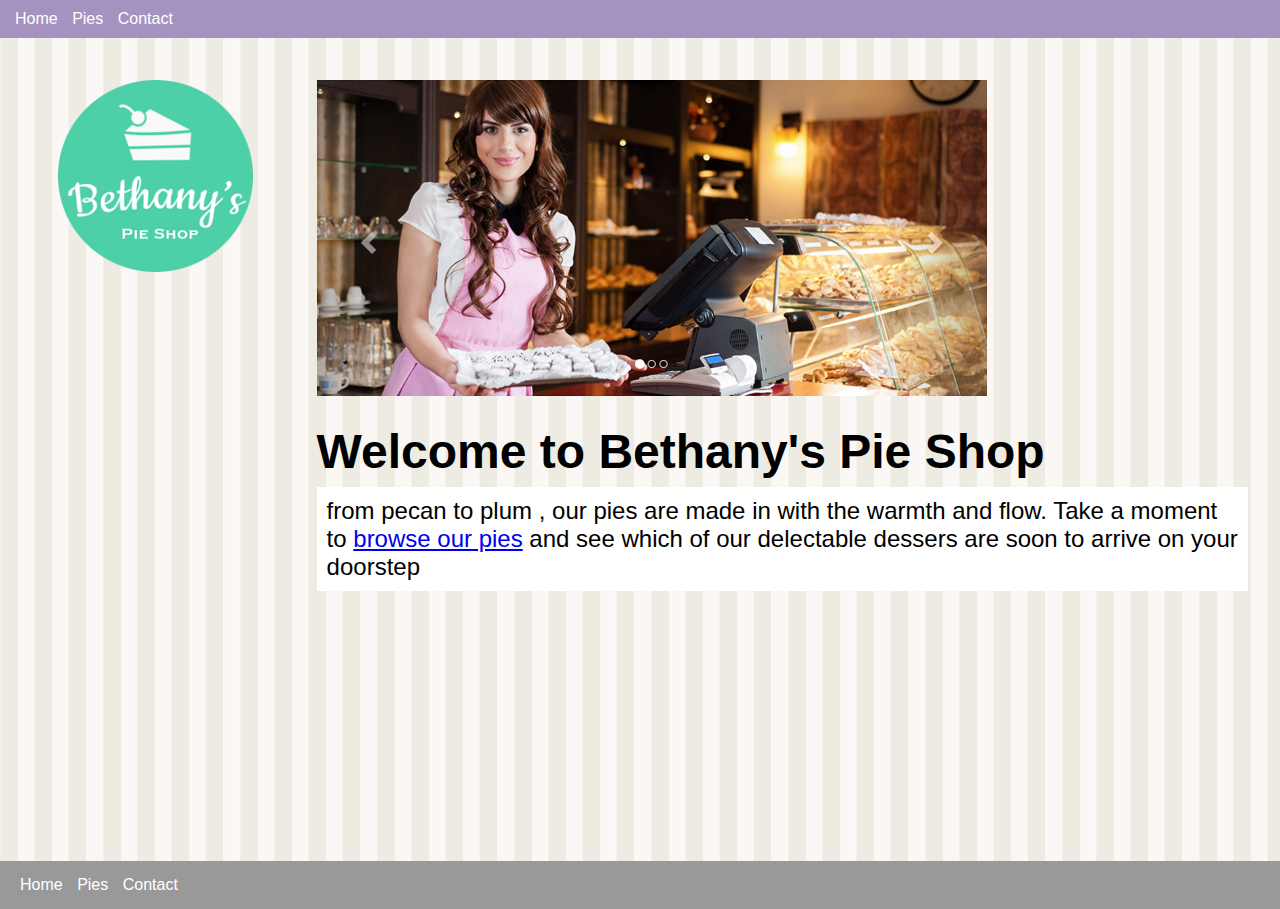
<file: index.html>
<!DOCTYPE html>
<html lang="en">
<head>
    <meta charset="UTF-8">
    <meta http-equiv="X-UA-Compatible" content="IE=edge">
    <meta name="viewport" content="width=device-width, initial-scale=1.0">
    <link rel="stylesheet" href="site.css" type="text/css">
    <title>Bethany's Pie Shop </title>
    <style>
        h1{
            font-size: 3em;
            margin-top: 0.5em;
        }
        .banner{
            max-width: 100%;
        }
        .sub-title{
            background-color: white;
            padding:10px;
            font-size: 1.5em;
        }
    </style>
</head>
<body>
    <header>
        <nav>
            <ul>
                <li><a href="/">Home</a></li>
                <li><a href="pies.html">Pies</a></li>
                <li><a href="contact.html">Contact</a></li>
            </ul>
        </nav>
    </header>
    <main>
        <aside><img src="images/logo.png" alt="Bethaniy's Pie Shop"></aside>
        <article>
            <img src="images/banner.png" class="banner" alt="Bethany's Pie Shop">
            <h1>Welcome to Bethany's Pie Shop</h1>
            <p class="sub-title">
                from pecan to plum , our pies are made in with the warmth and flow.
                Take a moment to 
                <a href="pies.html">browse our pies</a>
                and see which of our delectable dessers are soon to arrive on your doorstep
            </p>
        </article>
    </main>
    <footer>
        <nav>
            <ul>
                <li><a href="/">Home</a></li>
                <li><a href="pies.html">Pies</a></li>
                <li><a href="contact.html">Contact</a></li>
            </ul>
        </nav>
    </footer>
</body>
</html>
</file>
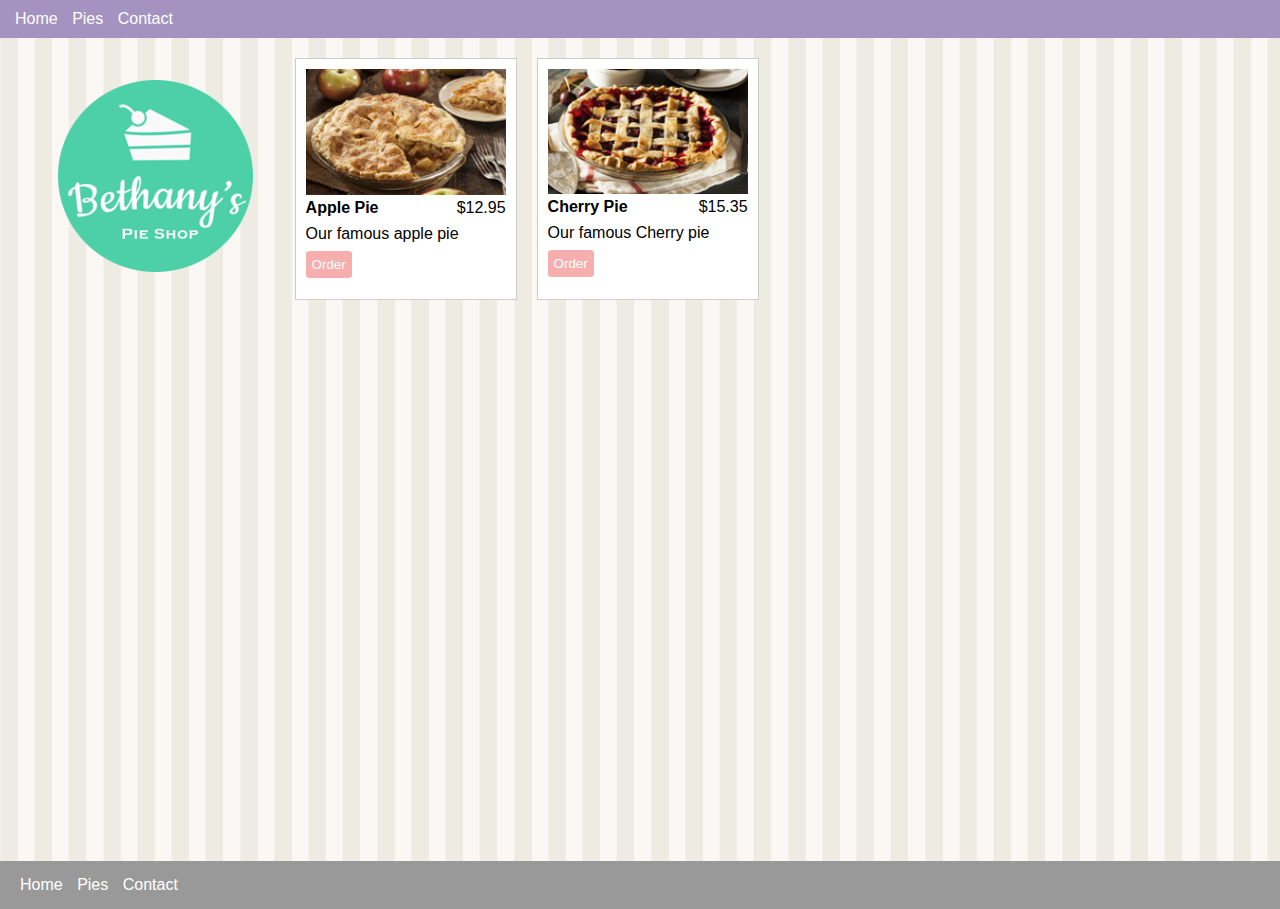
<file: pies.html>
<!DOCTYPE html>
<html lang="en">
<head>
    <meta charset="UTF-8">
    <meta http-equiv="X-UA-Compatible" content="IE=edge">
    <meta name="viewport" content="width=device-width, initial-scale=1.0">
    <link rel="stylesheet" href="site.css" type="text/css">
    <title>Pies | Bethany's Pie Shop </title>
    <style>
       
    </style>
</head>
<body>
    <header>
        <nav>
            <ul>
                <li><a href="index.html">Home</a></li>
                <li><a href="pies.html">Pies</a></li>
                <li><a href="contact.html">Contact</a></li>
            </ul>
        </nav>
    </header>
    <main>
        <aside><img src="images/logo.png" alt="Bethaniy's Pie Shop"></aside>
        <section class="columns-desktop">
            <div class="pie">
                <img src="images/apple-pie.png" alt="Apple pie">
                <div class="columns">
                    <div class="title">Apple Pie</div>
                    <div class="price">$12.95</div>
                </div>
                <p class="desc">Our famous apple pie</p>
                <button data-order="apple-pie">Order</button>
            </div>
            <div class="pie">
                <img src="images/cherry-pie.png" alt="Cherry pie">
                <div class="columns">
                    <div class="title">Cherry Pie</div>
                    <div class="price">$15.35</div>
                </div>
                <p class="desc">Our famous Cherry pie</p>
                <button data-order="Cherry-pie">Order</button>
            </div>
        </section>
    </main>
    <footer>
        <nav>
            <ul>
                <li><a href="index.html">Home</a></li>
                <li><a href="pies.html">Pies</a></li>
                <li><a href="contact.html">Contact</a></li>
            </ul>
        </nav>
    </footer>
    <script type="text/javascript">
        window.addEventListener("DOMContentLoaded" , function(e) {
            const orderButtons = document.querySelectorAll("button[data-order]");
            orderButtons.forEach(function(button){
                button.addEventListener("click" , function(e){
                    const button = e.currentTarget;
                    const container = button.parentNode;
                    const order ={
                        id: (id =button.getAttribute("data-order")),
                        title: container.querySelector(".title").innerText,
                        price: container.querySelector(".price").innerText,
                        desc: container.querySelector(".desc").innerText
                    };
                    localStorage.setItem("order",JSON.stringify(order));
                    const url = window.location.href.replace("pies.html","order.html");
                    window.location.href = url;
                });
            });
        });
    </script>
</body>
</html>
</file>
<file: site.css>
*{
    margin: 0;
}

html , body{
    height: 100%;
}

body{
    font-family: Arial, Helvetica, sans-serif;
    background-color: #999;
}

p{
    margin: 0.5rem 0 0.5rem 0;
    /** o.5 for the top after 0 for the right after 0.5 for the bottom and finally 0 for the  left **/
}
header{
    display: block;
    position: fixed;
    top: 0;
    left: 0;
    width: 100%;
    background-color: #a493c0;
    padding: 10px;
}

nav a:visited,
nav a:link{
    color: white;
    text-decoration: none;
}

nav >ul{
    display: inline;
    padding: 0;
}
nav>ul>li{
    display: inline-block;
    list-style: none;
    margin: 0 5px 0 5px;
}

main{
    display: block;
    background-image: url(images/background.png);
    padding-top: 3em;
    padding-bottom: 3em;
    min-height: 85%;
}
footer{
    padding: 15px;
}
aside , article{
    padding: 2em;
}
aside{
    text-align: center;
}
article{
    width: 75%;
}
.columns{
    display: flex;
}
@media only screen and (min-width: 768px){


    main{
        display: flex;
    }

    aside{
        margin-left: 2%;
    }
    .columns-desktop{
        display: flex;

    }
}

/* PIES */
.pie{
    width: 200px;
    margin: 10px;
    padding: 10px;
    background-color: white;
    border: solid 1px #ccc;
    height: 220px;
}
.pie img{
    width: 100%;
}

.pie .title{
    font-weight: bold;
}

.pie .columns{
    width: 100%;
}

.pie .price{
    text-align: right;
}

.pie .columns div{
    width: 50%;
}

.pie button{
    background-color: #f6aeae;
    border: 1px solid #f6aeae;
    border-radius: 10%;
    padding: 5px;
    color: white;
}
</file>
